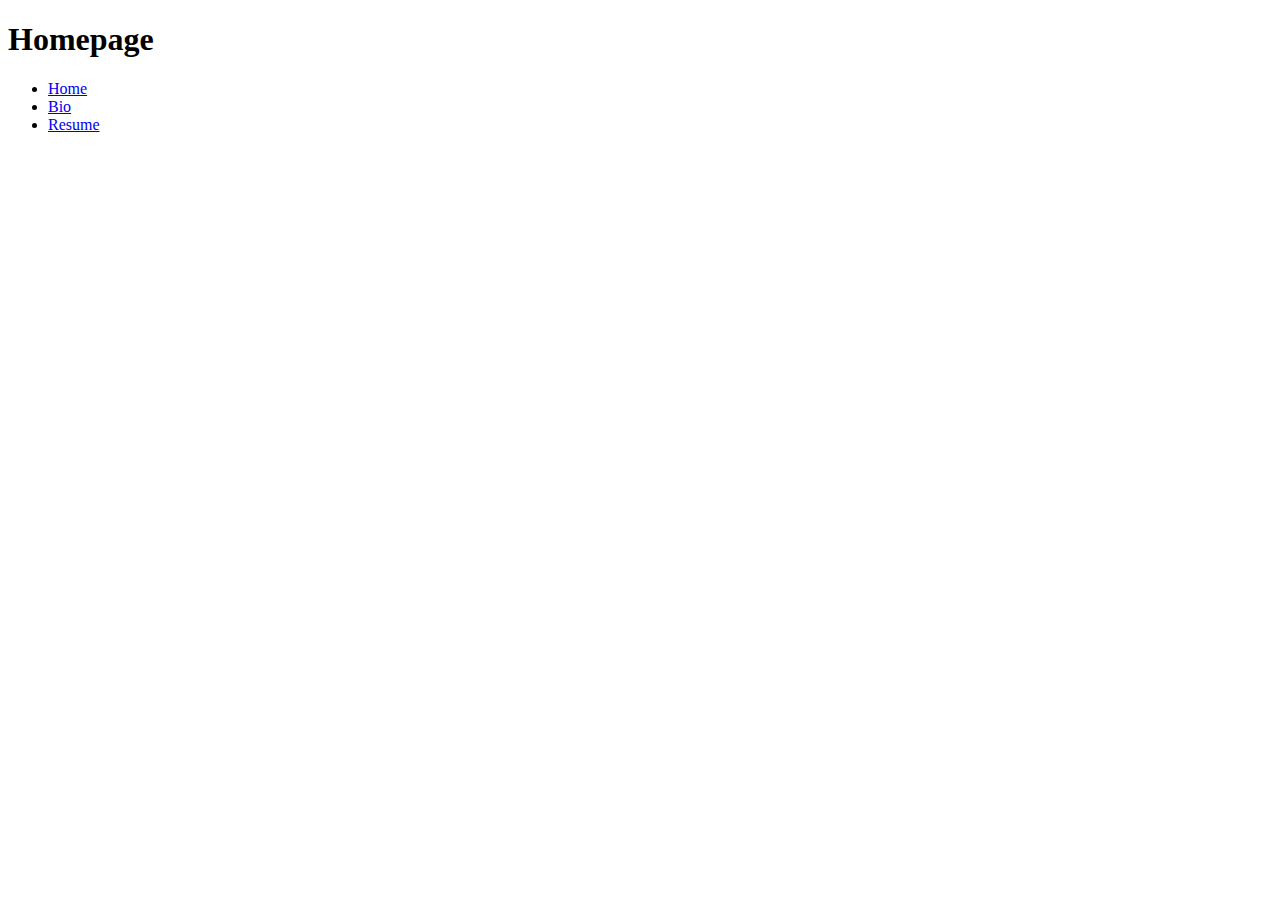
<file: index.html>
<!doctype html>
<html lang="en">
<head>
	<link rel="stylesheet" href="css/style.css">
	<meta charset="UTF-8">
	<title>Cody R. Schroeder</title>
</head>
<body>

	<h1>Homepage</h1>
	<ul>
		<li><a href="index.html">Home</a></li>
		<li><a href="bio.html">Bio</a></li>
		<li><a href="resume.html">Resume</a></li>
	</ul>
</body>
</html>
</file>
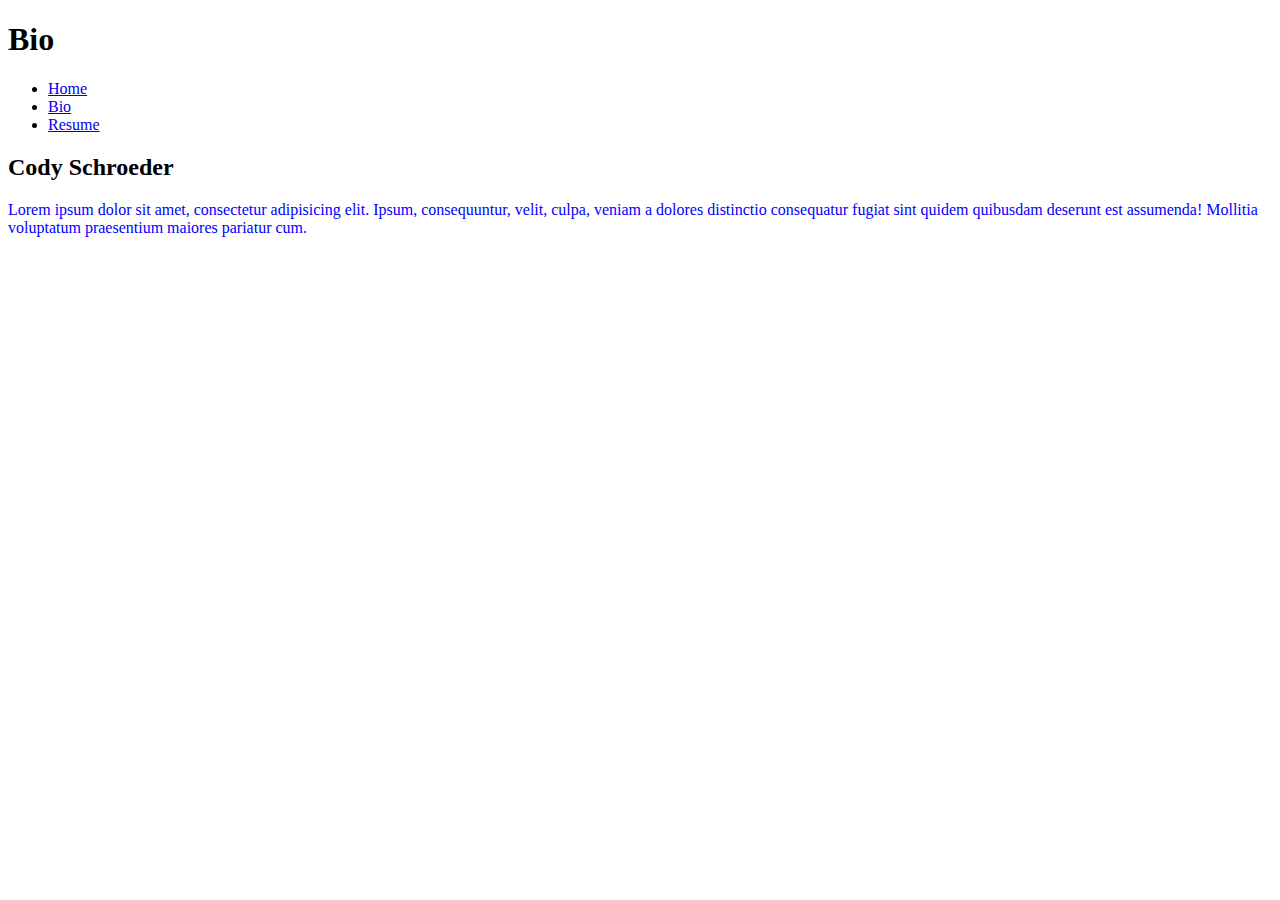
<file: bio.html>
<!doctype html>
<html lang="en">
<head>
	<link rel="stylesheet" href="css/style.css">
	<meta charset="UTF-8">
	<title>Cody RS Bio</title>
</head>
<body>
	<h1>Bio</h1>
	<ul>
		<li><a href="index.html">Home</a></li>
		<li><a href="bio.html">Bio</a></li>
		<li><a href="resume.html">Resume</a></li>
	</ul>

	<h2>Cody Schroeder</h2>
	<p>Lorem ipsum dolor sit amet, consectetur adipisicing elit. Ipsum, consequuntur, velit, culpa, veniam a dolores distinctio consequatur fugiat sint quidem quibusdam deserunt est assumenda! Mollitia voluptatum praesentium maiores pariatur cum.
	</p>
</body>
</html>
</file>
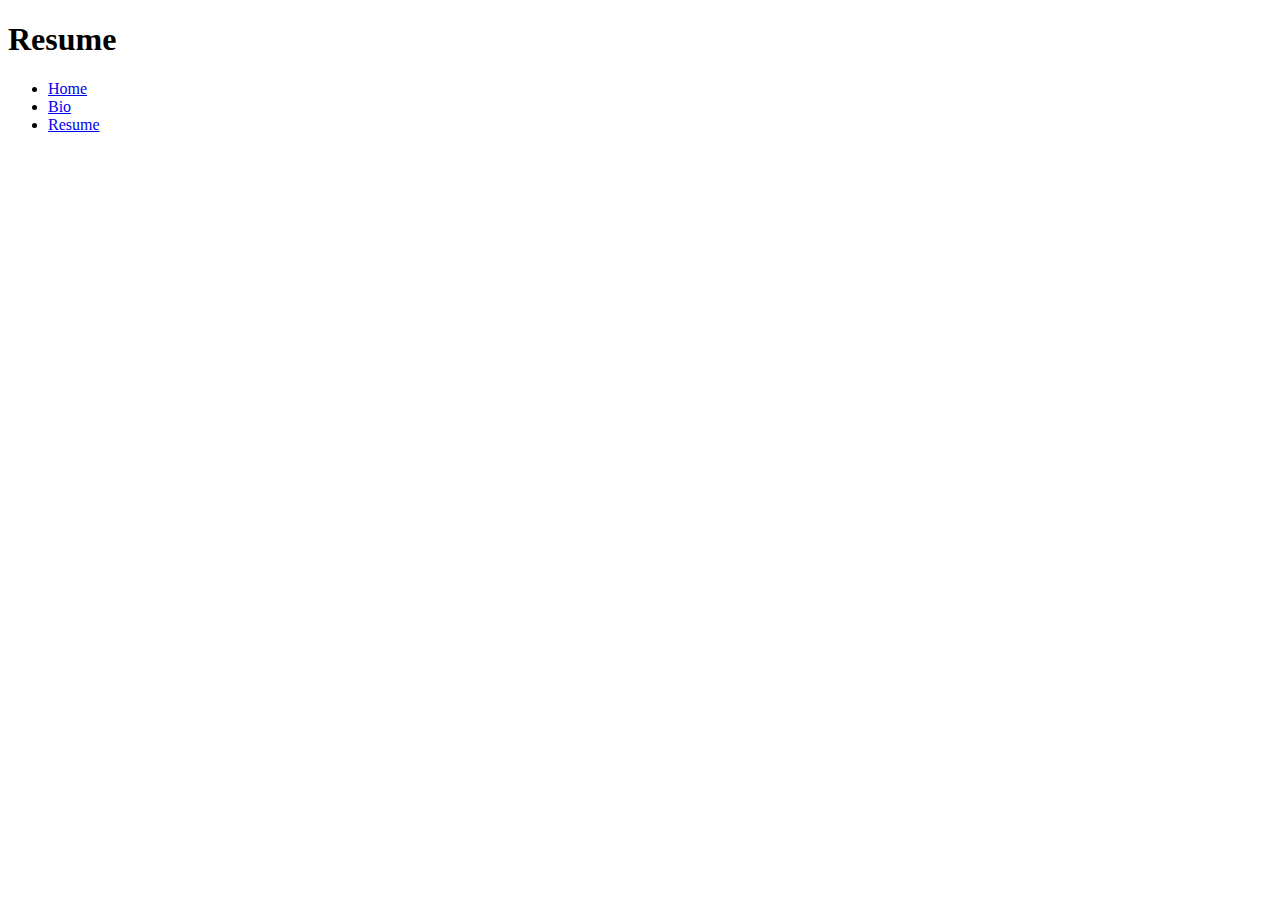
<file: resume.html>
<!doctype html>
<html lang="en">
<head>
	<link rel="stylesheet" href="css/style.css">
	<meta charset="UTF-8">
	<title>Cody RS Resume</title>
</head>
<body>
	<h1>Resume</h1>
	<ul>
		<li><a href="index.html">Home</a></li>
		<li><a href="bio.html">Bio</a></li>
		<li><a href="resume.html">Resume</a></li>	
		</ul>
</body>
</html>
</file>
<file: css/style.css>
p {
	color: blue;
}

a{
	color: gray
	font-size: 20px;
	
}
</file>
